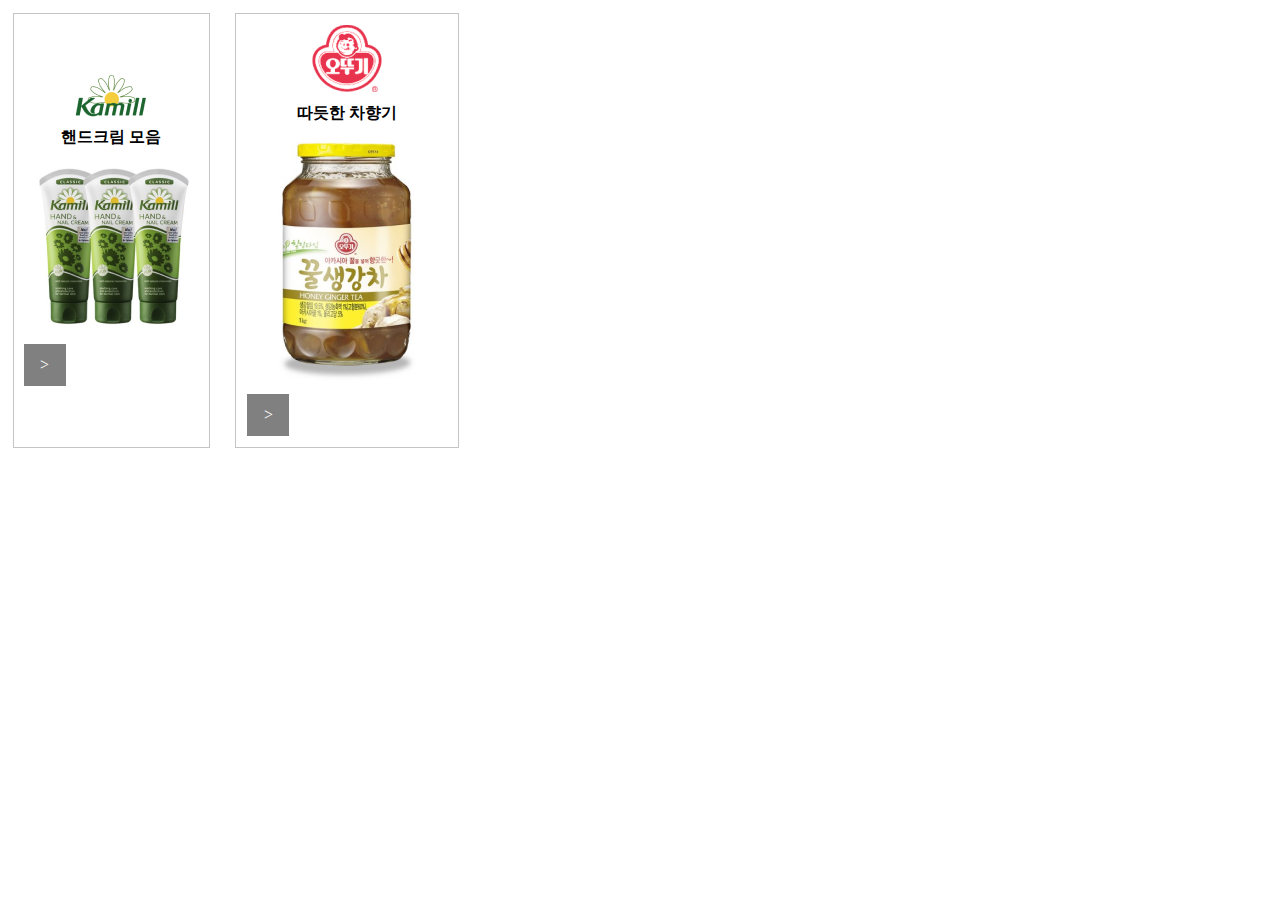
<file: coupang/index.html>
<!DOCTYPE html>
<html lang="ko">
<head>
    <meta charset="UTF-8">
    <meta name="viewport" content="width=device-width, initial-scale=1.0">
    <title>제품 구매 카드</title>
    <link rel="stylesheet" href="./css/index.css">
</head>
<body>
    <main>
        <section class = "vertical-card">
            <img src="./img/logo1.png" alt="" class = "logo-img" aria-label="브랜드 로고">
            <div class = 'product-name' aria-label="제품 설명">핸드크림 모음</div>
            <img src="./img/product1.png" alt="" class = "vertical-product-img" aria-label="제품 이미지">
            <a href="" class = "buy-btn" aria-label="구매하기 버튼">
                >
            </a>
        </section>
    
        <section class = "horizontal-card" >
            <img src="./img/logo2.png" alt="" class = "logo-img" aria-label="브랜드 로고">
            <div class = 'product-name' aria-label="제품 설명">따듯한 차향기</div>
            <img src="./img/product2.png" alt="" class = "horizontal-product-img" aria-label="제품 이미지">
            <a href="" class = "buy-btn" aria-label="구매하기 버튼">
                >
            </a>
        </section>

    </main>

</body>
</html>
</file>
<file: coupang/css/index.css>
*{
    margin: 0;
    padding: 0;
    box-sizing: border-box;
}

main{
    display: flex;
}

section{
    margin: 1%;
    border-style: solid;
    border-width: 1px;
    border-color: #c4c4c4;
}

div {
    text-align: center;
    font-weight: 700;
}

.vertical-card{
    justify-content: center;
    align-content: center;
}

.horizontal-card{
    justify-content: center;
    align-content: center;
}

.logo-img{
    margin: 5% auto;
    display: block;
    margin-bottom: 5%;
}

.vertical-product-img{
    margin: auto;
    display: block;
}

.horizontal-product-img{
    display: flex;
}

.buy-btn{
    display: flex;
    justify-content: center; 
    align-items: center; 

    margin-left: 5%;
    margin-bottom: 5%;
    text-decoration-line: none;
    inline-size: 42px;
    block-size: 42px;
    background-color: gray;
    color: white;
    cursor: pointer;


}   

.buy-btn:hover{
    background-color: #0074E9;
    box-shadow: 0px 4px 4px 0px rgba(0, 0, 0, 0.25), 0px 4px 4px 0px rgba(0, 0, 0, 0.25);
    inline-size: 112px;
    block-size: 42px;
}

.buy-btn::before{
 content: "구매하기 ";
 opacity: 0;
 font-size: 0;
 text-align: center;
}

.buy-btn:hover::before{
    opacity: 1;
    font-size: 13px;
}
</file>
